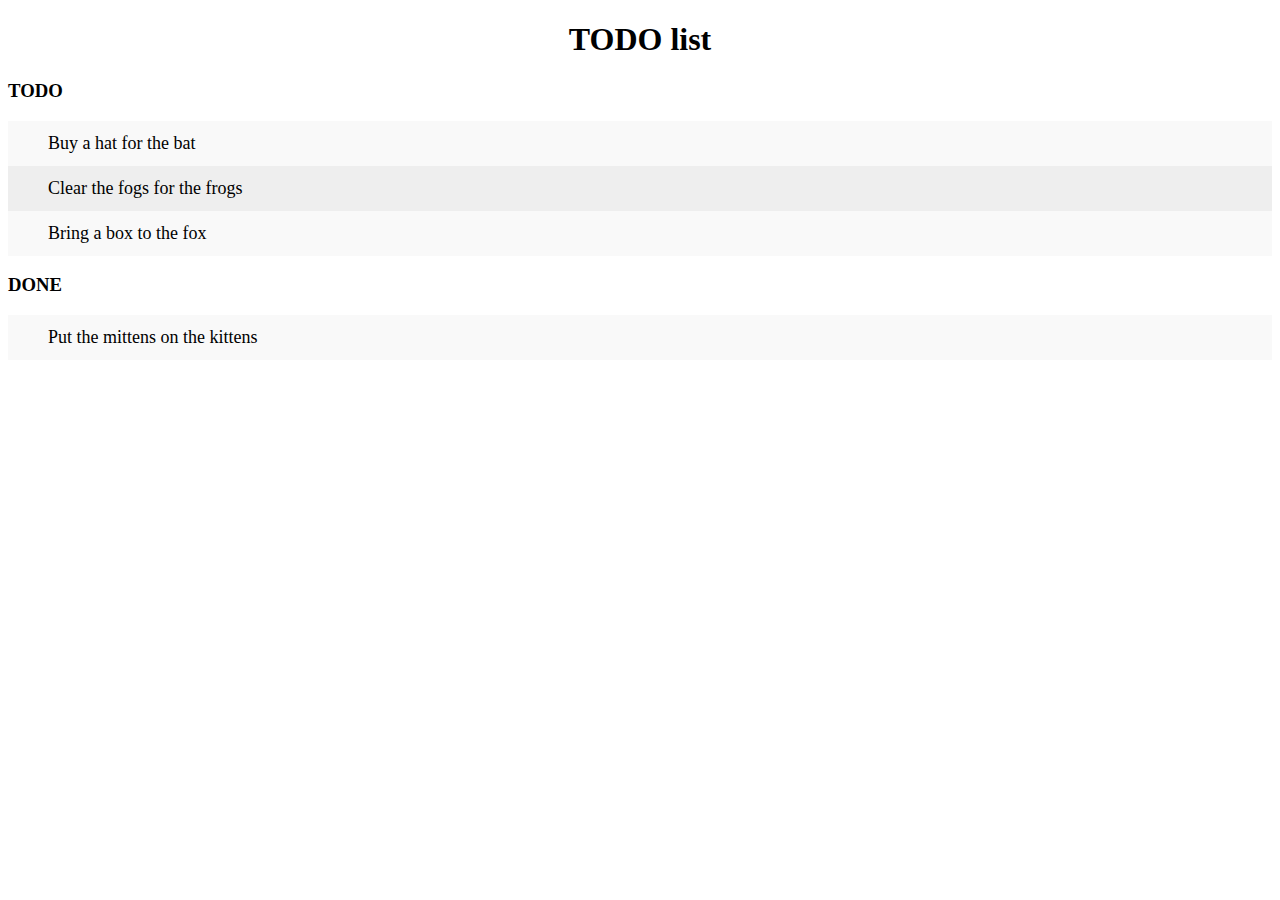
<file: index.html>
<!doctype html> 
<html> 
 <head> 
 <meta charset="utf-8"> 
 <title>TODO list</title> 
 <link rel="stylesheet" href="style.css" /> 
 </head> 
 <body> 
 <h1>TODO list</h1> 
 <h3>Todo</h3> 
 <ul> 
 <li>Buy a hat for the bat</li> 
 <li>Clear the fogs for the frogs</li> 
 <li>Bring a box to the fox</li> 
 </ul> 
 <h3>Done</h3> 
 <ul> 
 <li>Put the mittens on the kittens</li> 
 </ul> 
 </body> 
</html>
</file>
<file: style.css>
h1 { 
    text-align:center; 
   } 
   h3 { 
    text-transform: uppercase; 
   } 
   ul { 
    margin: 0; 
    padding: 0; 
   } 
   ul li { 
    cursor: pointer; 
    position: relative; 
    padding: 12px 8px 12px 40px; 
    background: #eee; 
    font-size: 18px; 
    transition: 0.2s; 
    -webkit-user-select: none; 
    -moz-user-select: none; 
    -ms-user-select: none; 
    user-select: none; 
   } 
   ul li:nth-child(odd) { 
    background: #f9f9f9; 
   } 
   ul li:hover { 
    background: #ddd; 
   }
</file>
